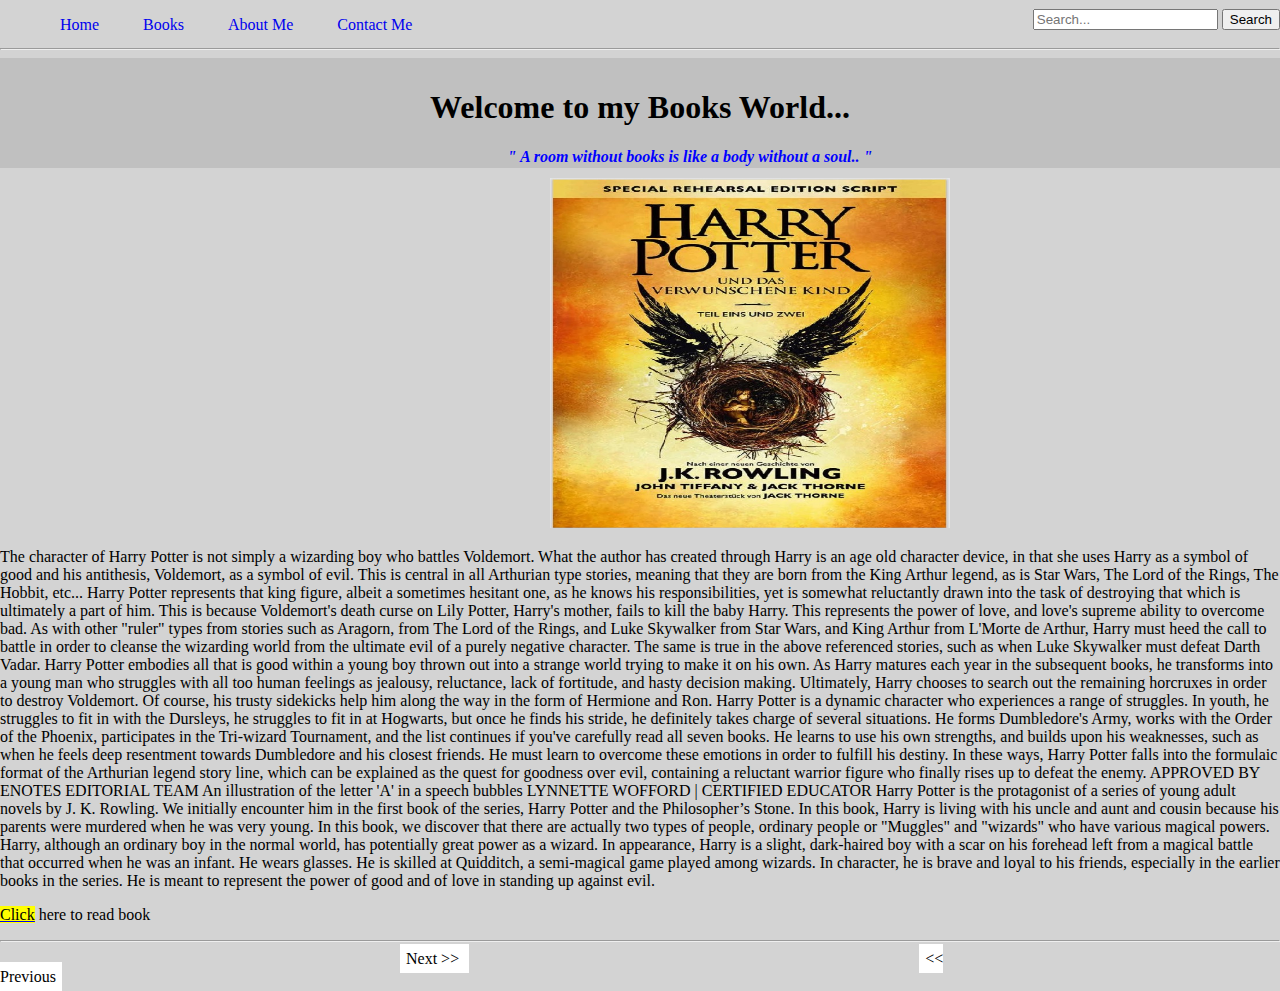
<file: index.html>
<!DOCTYPE html>
<html>
  <head>
    <title>WELCOME TO MY READING WORLD</title>
    <link rel="stylesheet" href="style.css" >
  </head>
  
  <body>
  
    <header >
	<div style=" width:40%" >
	  <ul>	
	    <li><a href="books.html">Home</a></li>
		<li><a href="https://www.pdfdrive.com/">Books</a></li>
		<li><a href="#">About Me</a></li>
		<li><a href="#">Contact Me</a></li>
	  </ul>
	  </div>
	  <div style=" width:60%">
		<form>
		 <input type="text" placeholder="Search..." name="search">
     	  <button>Search</button>
		</form>
		</div>
    </header>	
	<hr>
	<div class="heading">
	  <h1>Welcome to my Books World...	</h1>
	  <address style="padding-left:100px; color:blue;  "><b>" A room without books is like a body without a soul.. "</b></address>
	</div>
	<main style="display:flex; padding-top:10px;">
	  <div>
	  <img src="harrypotter.jpg" alt ="image" height="350px" width="400px" style="padding-left:550px;">
	  <p>       The character of Harry Potter is not simply a wizarding boy who battles Voldemort.  What the author has created through Harry is an age old character device, in that she uses Harry as a symbol of good and his antithesis, Voldemort, as a symbol of evil.  This is central in all Arthurian type stories, meaning that they are born from the King Arthur legend, as is Star Wars, The Lord of the Rings, The Hobbit, etc... 

Harry Potter represents that king figure, albeit a sometimes hesitant one, as he knows his responsibilities, yet is somewhat reluctantly drawn into the task of destroying that which is ultimately a part of him.  This is because Voldemort's death curse on Lily Potter, Harry's mother, fails to kill the baby Harry.  This represents the power of love, and love's supreme ability to overcome bad. 

As with other "ruler" types from stories such as Aragorn, from The Lord of the Rings, and Luke Skywalker from Star Wars, and King Arthur from L'Morte de Arthur, Harry must heed the call to battle in order to cleanse the wizarding world from the ultimate evil of a purely negative character.  The same is true in the above referenced stories, such as when Luke Skywalker must defeat Darth Vadar.  

Harry Potter embodies all that is good within a young boy thrown out into a strange world trying to make it on his own.  As Harry matures each year in the subsequent books, he transforms into a young man who struggles with all too human feelings as jealousy, reluctance, lack of fortitude, and hasty decision making.  Ultimately, Harry chooses to search out the remaining horcruxes in order to destroy Voldemort.  Of course, his trusty sidekicks help him along the way in the form of Hermione and Ron. 

Harry Potter is a dynamic character who experiences a range of struggles.  In youth, he struggles to fit in with the Dursleys, he struggles to fit in at Hogwarts, but once he finds his stride, he definitely takes charge of several situations.  He forms Dumbledore's Army, works with the Order of the Phoenix, participates in the Tri-wizard Tournament, and the list continues if you've carefully read all seven books.  He learns to use his own strengths, and builds upon his weaknesses, such as when he feels deep resentment towards Dumbledore and his closest friends.  He must learn to overcome these emotions in order to fulfill his destiny.

In these ways, Harry Potter falls into the formulaic format of the Arthurian legend story line, which can be explained as the quest for goodness over evil, containing a reluctant warrior figure who finally rises up to defeat the enemy.   

APPROVED BY ENOTES EDITORIAL TEAM
An illustration of the letter 'A' in a speech bubbles
LYNNETTE WOFFORD
| CERTIFIED EDUCATOR
Harry Potter is the protagonist of a series of young adult novels by J. K. Rowling. We initially encounter him in the first book of the series, Harry Potter and the Philosopher’s Stone. In this book, Harry is living with his uncle and aunt and cousin because his parents were murdered when he was very young. In this book, we discover that there are actually two types of people, ordinary people or "Muggles" and "wizards" who have various magical powers. Harry, although an ordinary boy in the normal world, has potentially great power as a wizard.

In appearance, Harry is a slight, dark-haired boy with a scar on his forehead left from a magical battle that occurred when he was an infant. He wears glasses. He is skilled at Quidditch, a semi-magical game played among wizards. 

In character, he is brave and loyal to his friends, especially in the earlier books in the series. He is meant to represent the power of good and of love in standing up against evil.</pre>
<p><a href="harrypotter.pdf"><u><mark>Click</u></a> here to read book</mark></p><hr>
	  </div>
	  	</main>
		<div style="display:inline; " >
		   <a href=" book2.html" style="background-color:white;  margin-left:400px; padding:6px; color:black; text-decoration:none;">Next  >>	</a>
		   <a href=" #" style="background-color:white; padding:6px; color:black; text-decoration:none; margin:450px;"> <<  Previous </a>
		</div>
  </body>
</html>
</file>
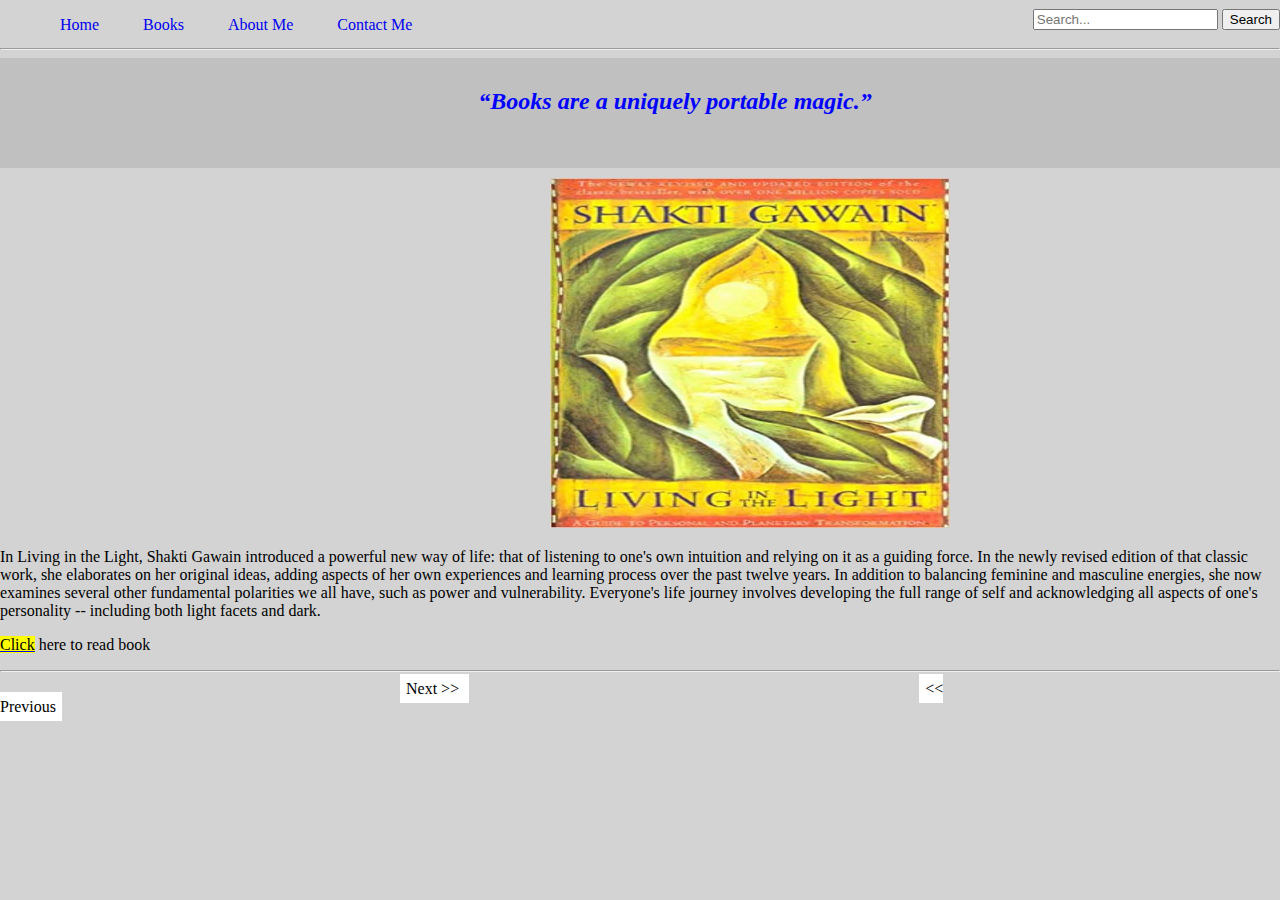
<file: book2.html>
<!DOCTYPE html>
<html>
  <head>
    <title>WELCOME TO MY READING WORLD</title>
    <link rel="stylesheet" href="style.css" >
  </head>
  
  <body>
  
    <header >
	<div style=" width:40%" >
	  <ul>	
	    <li><a href="books.html">Home</a></li>
		<li><a href="https://www.pdfdrive.com/">Books</a></li>
		<li><a href="#">About Me</a></li>
		<li><a href="#">Contact Me</a></li>
	  </ul>
	  </div>
	  <div style=" width:60%">
		<form>
		 <input type="text" placeholder="Search..." name="search">
     	  <button>Search</button>
		</form>
		</div>
    </header>	
	<hr>
	<div class="heading">
	 <h2> <address style="padding-left:70px; color:blue;  "><b>“Books are a uniquely portable magic.”</b></address><h2>
	</div>
	<main style="display:flex; padding-top:10px;">
	<div>
	<img src="sg.jpg" alt ="image" height="350px" width="400px" style="padding-left:550px;">
	 <p>In Living in the Light, Shakti Gawain introduced a powerful new way of life: that of listening to one's own intuition and relying on it as a guiding force. In the newly revised edition of that classic work, she elaborates on her original ideas, adding aspects of her own experiences and learning process over the past twelve years. In addition to balancing feminine and masculine energies, she now examines several other fundamental polarities we all have, such as power and vulnerability. Everyone's life journey involves developing the full range of self and acknowledging all aspects of one's personality -- including both light facets and dark.</p>
     <p><a href="living.pdf"><u><mark>Click</u></a> here to read book</mark></p><hr>
	 </div>
	</main>
	<div style="display:inline; " >
		   <a href="book3.html" style="background-color:white;  margin-left:400px; padding:6px; color:black; text-decoration:none;">Next  >>	</a>
		   <a href="books.html" style="background-color:white; padding:6px; color:black; text-decoration:none; margin:450px;"> <<  Previous </a>
		  

	</div>
	
	</body>
</html>
</file>
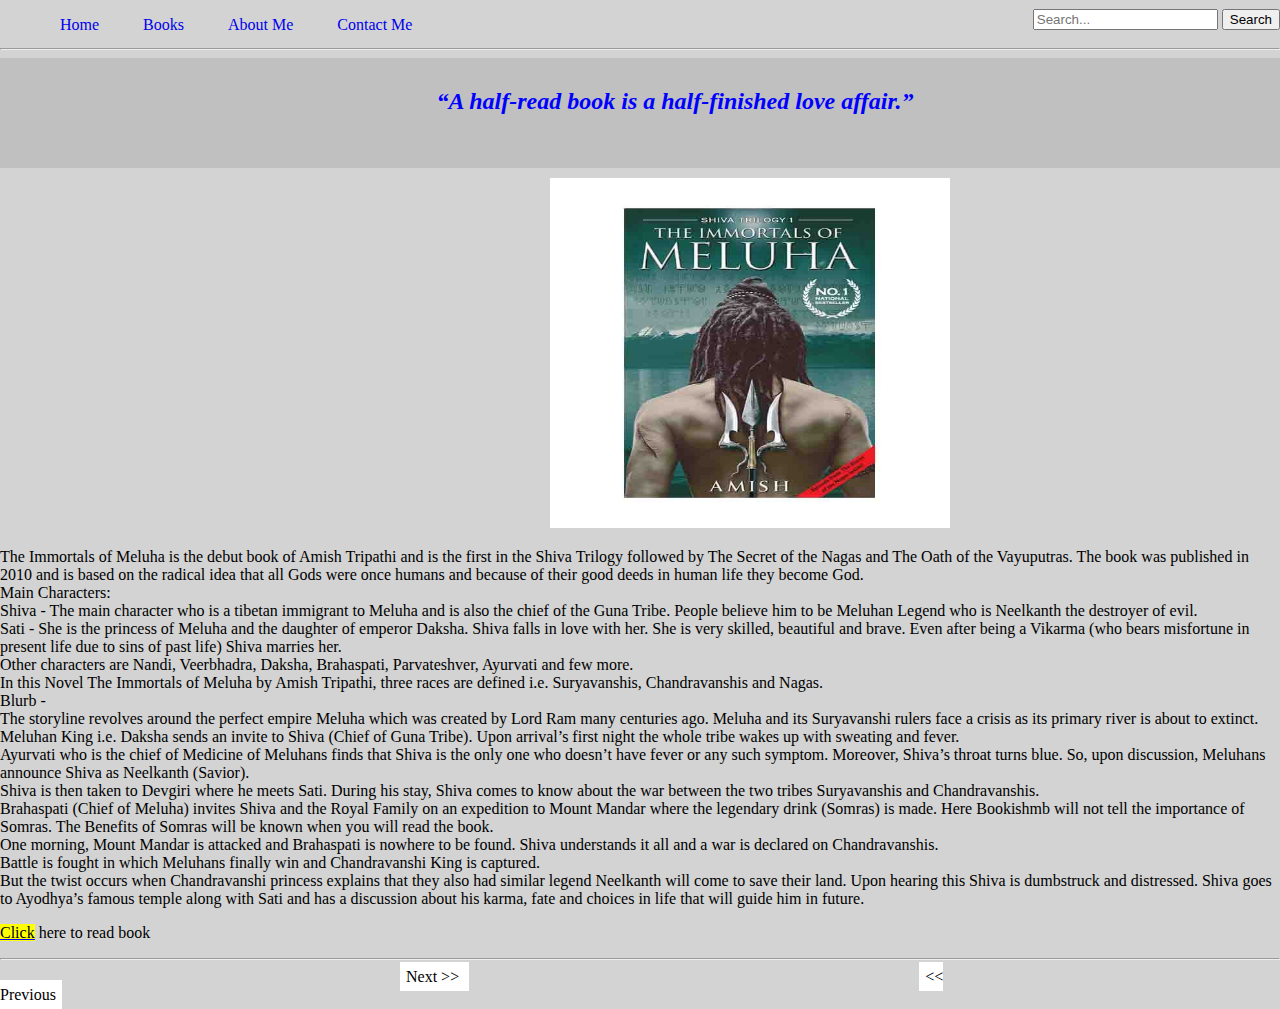
<file: book3.html>
<!DOCTYPE html>
<html>
  <head>
    <title>WELCOME TO MY READING WORLD</title>
    <link rel="stylesheet" href="style.css" >
  </head>
  
  <body>
  
    <header >
	<div style=" width:40%" >
	  <ul>	
	    <li><a href="books.html">Home</a></li>
		<li><a href="https://www.pdfdrive.com/">Books</a></li>
		<li><a href="#">About Me</a></li>
		<li><a href="#">Contact Me</a></li>
	  </ul>
	  </div>
	  <div style=" width:60%">
		<form>
		 <input type="text" placeholder="Search..." name="search">
     	  <button>Search</button>
		</form>
		</div>
    </header>	
	<hr>
	<div class="heading">
	 <h2> <address style="padding-left:70px; color:blue;  "><b>“A half-read book is a half-finished love affair.”</b></address><h2>
	</div>
	<main style="display:flex; padding-top:10px;">
	<div>
	<img src="meluha.jpg" alt ="image" height="350px" width="400px" style="padding-left:550px;">
	 <p>The Immortals of Meluha is the debut book of Amish Tripathi and is the first in the Shiva Trilogy followed by The Secret of the Nagas and The Oath of the Vayuputras. The book was published in 2010 and is based on the radical idea that all Gods were once humans and because of their good deeds in human life they become God.
<br>
Main Characters:
<br>
Shiva - The main character who is a tibetan immigrant to Meluha and is also the chief of the Guna Tribe. People believe him to be Meluhan Legend who is Neelkanth the destroyer of evil.
<br>
Sati - She is the princess of Meluha and the daughter of emperor Daksha. Shiva falls in love with her. She is very skilled, beautiful and brave. Even after being a Vikarma (who bears misfortune in present life due to sins of past life) Shiva marries her.
<br>
Other characters are Nandi, Veerbhadra, Daksha, Brahaspati, Parvateshver, Ayurvati and few more.
<br>
In this Novel The Immortals of Meluha by Amish Tripathi, three races are defined i.e. Suryavanshis, Chandravanshis and Nagas.
<br>
Blurb -
<br>
The storyline revolves around the perfect empire Meluha which was created by Lord Ram many centuries ago. Meluha and its Suryavanshi rulers face a crisis as its primary river is about to extinct.
<br>
Meluhan King i.e. Daksha sends an invite to Shiva (Chief of Guna Tribe). Upon arrival’s first night the whole tribe wakes up with sweating and fever.
<br>
Ayurvati who is the chief of Medicine of Meluhans finds that Shiva is the only one who doesn’t have fever or any such symptom. Moreover, Shiva’s throat turns blue. So, upon discussion, Meluhans announce Shiva as Neelkanth (Savior).
<br>
Shiva is then taken to Devgiri where he meets Sati. During his stay, Shiva comes to know about the war between the two tribes Suryavanshis and Chandravanshis.
<br>
Brahaspati (Chief of Meluha) invites Shiva and the Royal Family on an expedition to Mount Mandar where the legendary drink (Somras) is made. Here Bookishmb will not tell the importance of Somras. The Benefits of Somras will be known when you will read the book.
<br>
One morning, Mount Mandar is attacked and Brahaspati is nowhere to be found. Shiva understands it all and a war is declared on Chandravanshis.
<br>
Battle is fought in which Meluhans finally win and Chandravanshi King is captured.
<br>
But the twist occurs when Chandravanshi princess explains that they also had similar legend Neelkanth will come to save their land. Upon hearing this Shiva is dumbstruck and distressed. Shiva goes to Ayodhya’s famous temple along with Sati and has a discussion about his karma, fate and choices in life that will guide him in future.</p>
     <p><a href="Wings.pdf"><u><mark>Click</u></a> here to read book</mark></p><hr>
	 </div>
	</main>
	<div style="display:inline; " >
		   <a href="book4.html" style="background-color:white;  margin-left:400px; padding:6px; color:black; text-decoration:none;">Next  >>	</a>
		   <a href="book2.html" style="background-color:white; padding:6px; color:black; text-decoration:none; margin:450px;"> <<  Previous </a>
		  
	
	</div>
	
	</body>
</html>
</file>
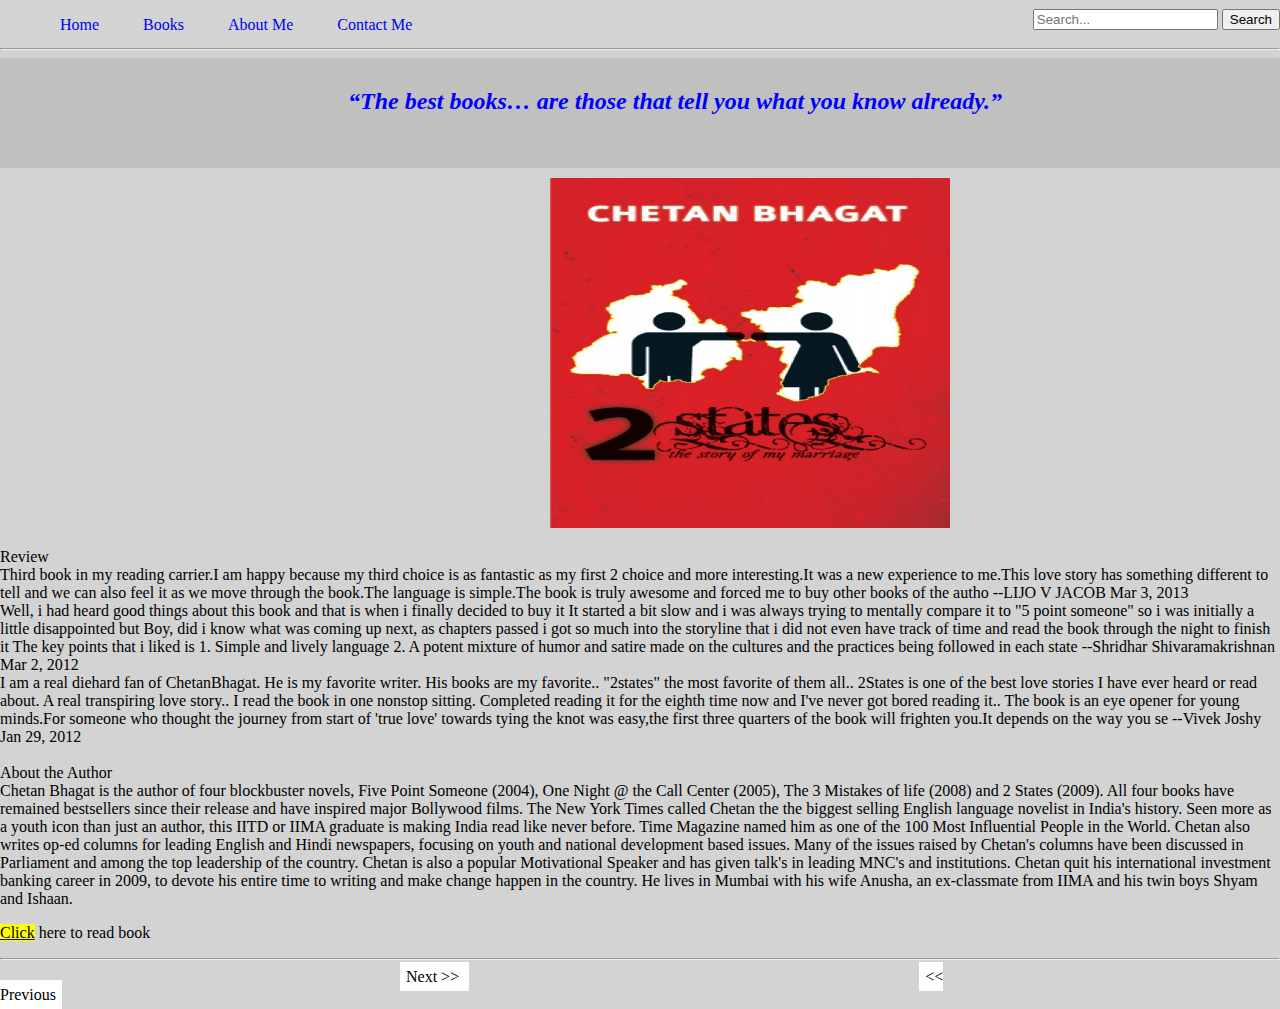
<file: book4.html>
<!DOCTYPE html>
<html>
  <head>
    <title>WELCOME TO MY READING WORLD</title>
    <link rel="stylesheet" href="style.css" >
  </head>
  
  <body>
  
    <header >
	<div style=" width:40%" >
	  <ul>	
	    <li><a href="books.html">Home</a></li>
		<li><a href="https://www.pdfdrive.com/">Books</a></li>
		<li><a href="#">About Me</a></li>
		<li><a href="#">Contact Me</a></li>
	  </ul>
	  </div>
	  <div style=" width:60%">
		<form>
		 <input type="text" placeholder="Search..." name="search">
     	  <button>Search</button>
		</form>
		</div>
    </header>	
	<hr>
	<div class="heading">
	 <h2> <address style="padding-left:70px; color:blue;  "><b>“The best books… are those that tell you what you know already.”</b></address><h2>
	</div>
	<main style="display:flex; padding-top:10px;">
	<div>
	<img src="2state.jpg" alt ="image" height="350px" width="400px" style="padding-left:550px;">
	 <p>Review<br>
Third book in my reading carrier.I am happy because my third choice is as fantastic as my first 2 choice and more interesting.It was a new experience to me.This love story has something different to tell and we can also feel it as we move through the book.The language is simple.The book is truly awesome and forced me to buy other books of the autho --LIJO V JACOB Mar 3, 2013
<br>
Well, i had heard good things about this book and that is when i finally decided to buy it It started a bit slow and i was always trying to mentally compare it to "5 point someone" so i was initially a little disappointed but Boy, did i know what was coming up next, as chapters passed i got so much into the storyline that i did not even have track of time and read the book through the night to finish it The key points that i liked is 1. Simple and lively language 2. A potent mixture of humor and satire made on the cultures and the practices being followed in each state --Shridhar Shivaramakrishnan Mar 2, 2012
<br>
I am a real diehard fan of ChetanBhagat. He is my favorite writer. His books are my favorite.. "2states" the most favorite of them all.. 2States is one of the best love stories I have ever heard or read about. A real transpiring love story.. I read the book in one nonstop sitting. Completed reading it for the eighth time now and I've never got bored reading it.. The book is an eye opener for young minds.For someone who thought the journey from start of 'true love' towards tying the knot was easy,the first three quarters of the book will frighten you.It depends on the way you se --Vivek Joshy Jan 29, 2012
<br><br>About the Author
<br>Chetan Bhagat is the author of four blockbuster novels, Five Point Someone (2004), One Night @ the Call Center (2005), The 3 Mistakes of life (2008) and 2 States (2009). All four books have remained bestsellers since their release and have inspired major Bollywood films. The New York Times called Chetan the the biggest selling English language novelist in India's history. Seen more as a youth icon than just an author, this IITD or IIMA graduate is making India read like never before. Time Magazine named him as one of the 100 Most Influential People in the World. Chetan also writes op-ed columns for leading English and Hindi newspapers, focusing on youth and national development based issues. Many of the issues raised by Chetan's columns have been discussed in Parliament and among the top leadership of the country. Chetan is also a popular Motivational Speaker and has given talk's in leading MNC's and institutions. Chetan quit his international investment banking career in 2009, to devote his entire time to writing and make change happen in the country. He lives in Mumbai with his wife Anusha, an ex-classmate from IIMA and his twin boys Shyam and Ishaan.</p>
     <p><a href="2state.pdf"><u><mark>Click</u></a> here to read book</mark></p><hr>
	 </div>
	</main>
	<div style="display:inline; " >
		   <a href="book5.html" style="background-color:white;  margin-left:400px; padding:6px; color:black; text-decoration:none;">Next  >>	</a>
		   <a href="book3.html" style="background-color:white; padding:6px; color:black; text-decoration:none; margin:450px;"> <<  Previous </a>
		  
	
	</div>
	
	</body>
</html>
</file>
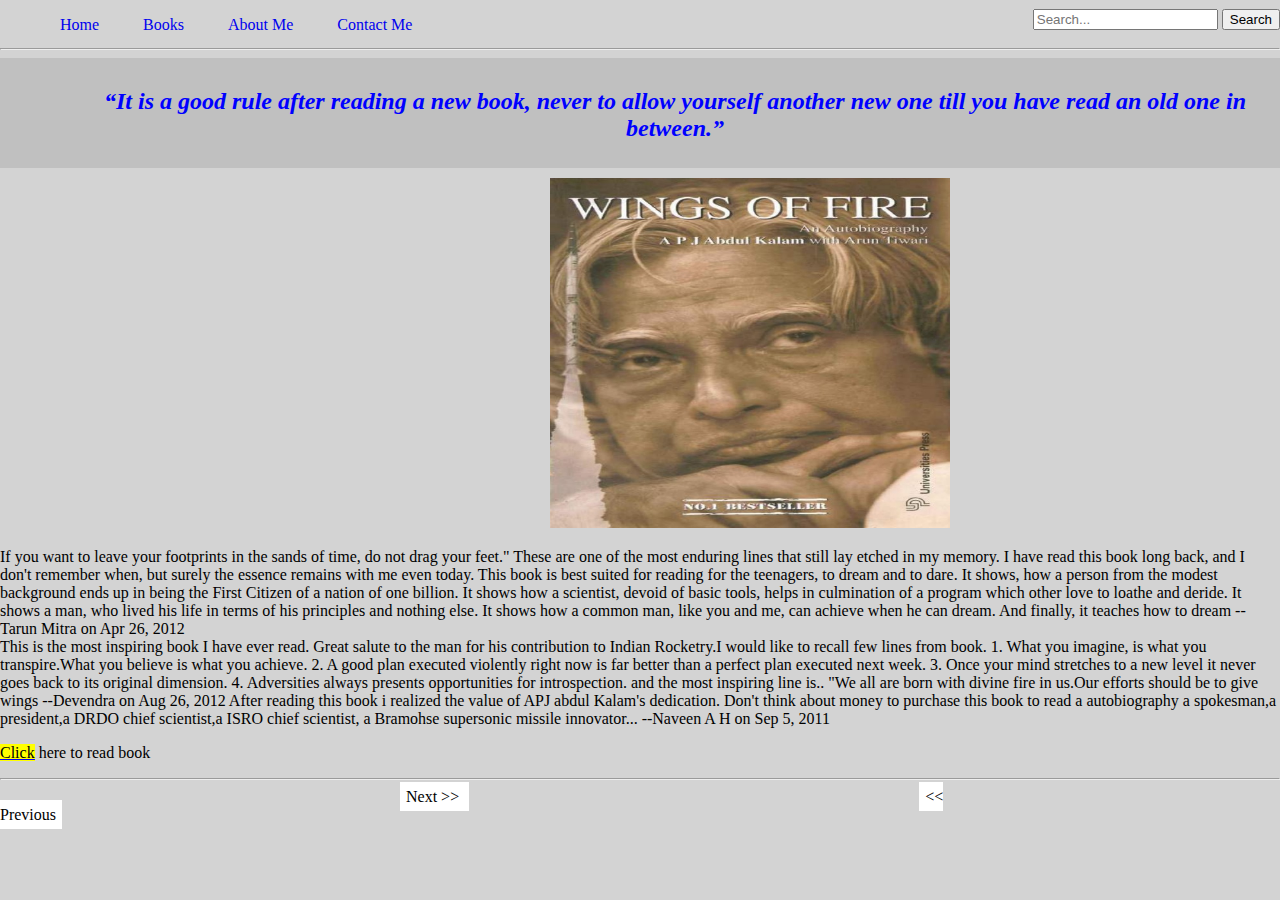
<file: book5.html>
<!DOCTYPE html>
<html>
  <head>
    <title>WELCOME TO MY READING WORLD</title>
    <link rel="stylesheet" href="style.css" >
  </head>
  
  <body>
  
    <header >
	<div style=" width:40%" >
	  <ul>	
	    <li><a href="books.html">Home</a></li>
		<li><a href="https://www.pdfdrive.com/">Books</a></li>
		<li><a href="#">About Me</a></li>
		<li><a href="#">Contact Me</a></li>		
	  </ul>
	  </div>
	  <div style=" width:60%">
		<form>
		 <input type="text" placeholder="Search..." name="search">
     	  <button>Search</button>
		</form>
		</div>
    </header>	
	<hr>
	<div class="heading">
	 <h2> <address style="padding-left:70px; color:blue;  "><b>“It is a good rule after reading a new book, never to allow yourself another new one till you have read an old one in between.”</b></address><h2>
	</div>
	<main style="display:flex; padding-top:10px;">
	<div>
	<img src="wings.jpg" alt ="image" height="350px" width="400px" style="padding-left:550px;">
	 <p>If you want to leave your footprints in the sands of time, do not drag your feet." These are one of the most enduring lines that still lay etched in my memory. I have read this book long back, and I don't remember when, but surely the essence remains with me even today. This book is best suited for reading for the teenagers, to dream and to dare. It shows, how a person from the modest background ends up in being the First Citizen of a nation of one billion. It shows how a scientist, devoid of basic tools, helps in culmination of a program which other love to loathe and deride. It shows a man, who lived his life in terms of his principles and nothing else. It shows how a common man, like you and me, can achieve when he can dream. And finally, it teaches how to dream --Tarun Mitra on Apr 26, 2012

<br>This is the most inspiring book I have ever read. Great salute to the man for his contribution to Indian Rocketry.I would like to recall few lines from book. 1. What you imagine, is what you transpire.What you believe is what you achieve. 2. A good plan executed violently right now is far better than a perfect plan executed next week. 3. Once your mind stretches to a new level it never goes back to its original dimension. 4. Adversities always presents opportunities for introspection. and the most inspiring line is.. "We all are born with divine fire in us.Our efforts should be to give wings --Devendra on Aug 26, 2012

After reading this book i realized the value of APJ abdul Kalam's dedication. Don't think about money to purchase this book to read a autobiography a spokesman,a president,a DRDO chief scientist,a ISRO chief scientist, a Bramohse supersonic missile innovator... --Naveen A H on Sep 5, 2011</p>
<p><a href="Wings.pdf"><u><mark>Click</u></a> here to read book</mark></p><hr>
	 </div>
	</main>
	<div style="display:inline; " >
		   <a href=" #" style="background-color:white;  margin-left:400px; padding:6px; color:black; text-decoration:none;">Next  >>	</a>
		   <a href="book4.html" style="background-color:white; padding:6px; color:black; text-decoration:none; margin:450px;"> <<  Previous </a>
	</div>
	
	</body>
</html>
</file>
<file: style.css>
body{
	margin:0px;
	padding: 0px;
 background-color:lightgray;
}
header{
display:flex;
height:40px;
}
header ul li a{
text-decoration:none;
}
header ul li{
display:inline;
padding:20px;
}
 a: hover{
background-color:yellow;
}
header form{
padding-top: 9px;
text-align:right;
}
.heading{
height:100px;
width:100%;
background-color:silver;
text-align:center;
padding-top:10px;
color:black;
}
</file>
